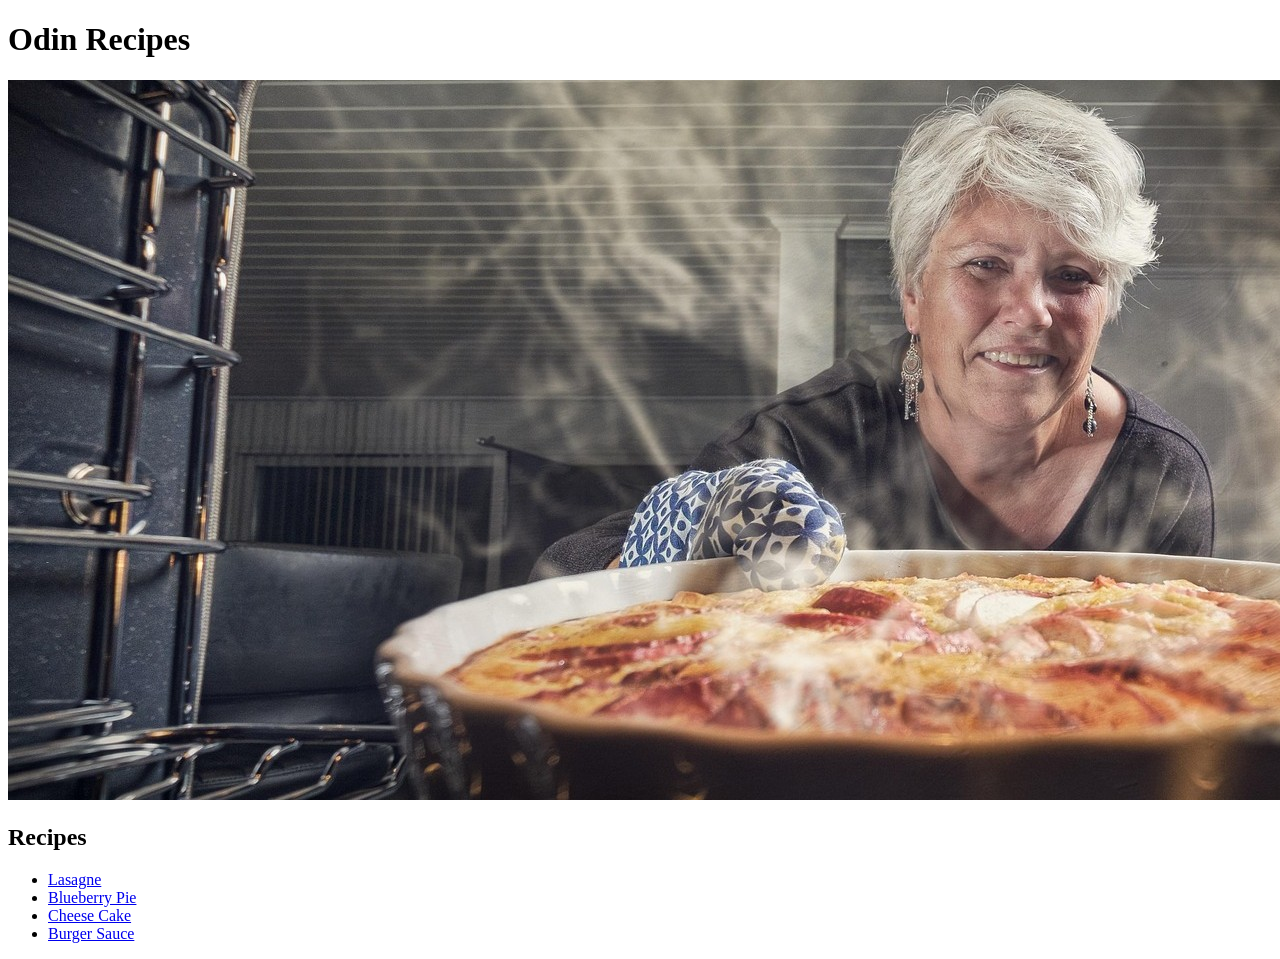
<file: index.html>
<!DOCTYPE html>
<html lang="en">
  <head>
    <meta charset="UTF-8" />
    <meta name="viewport" content="width=device-width, initial-scale=1.0" />
    <title>Recipes</title>
  </head>
  <body>
    <h1>Odin Recipes</h1>
    <img src="./assets/banner.jpg" alt="banner image" />

    <h2>Recipes</h2>
    <ul>
      <li><a href="./recipes/lasagna.html">Lasagne</a></li>
      <li><a href="./recipes/blueberry-pie.html">Blueberry Pie</a></li>
      <li><a href="./recipes/cheese-cake.html">Cheese Cake</a></li>
      <li><a href="./recipes/burger-sauce.html">Burger Sauce </a></li>
    </ul>
  </body>
</html>
</file>
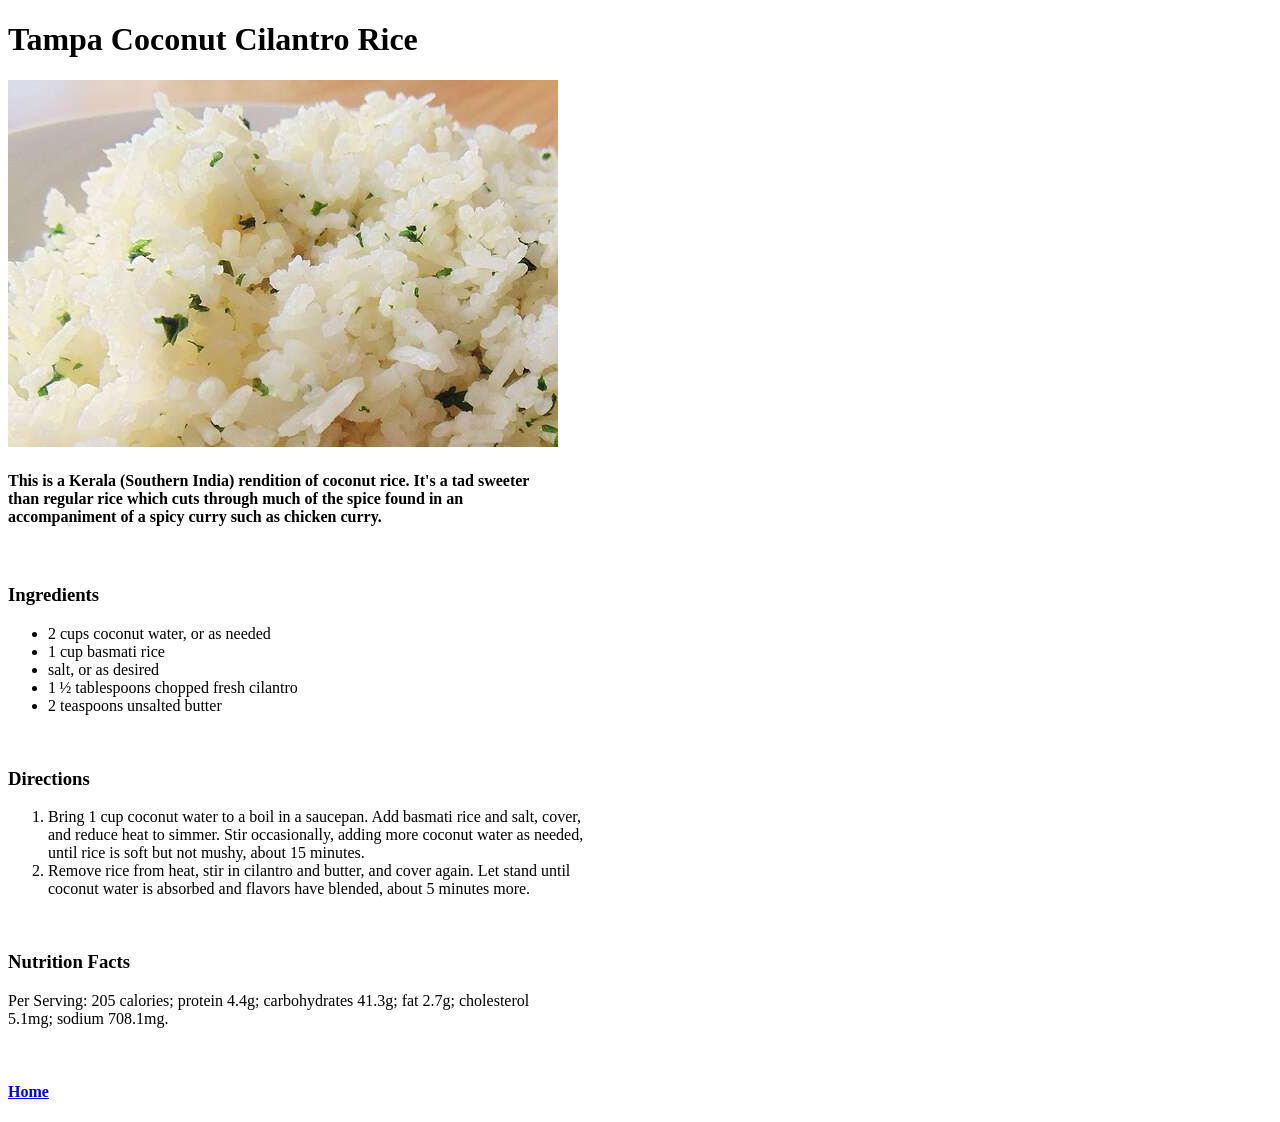
<file: recipes/coconutrice.html>
<!DOCTYPE html>
<html lang="en">
    <head>
        <meta charset="UTF-8">
        <link rel="stylesheet" href="./coconutrice.css">
        <title>Kerala Coconut Rice</title>
    </head>
    <body>
        <h1>Tampa Coconut Cilantro Rice</h1>
        <img src="coconutrice.jpg">
        <h4 class="intro">This is a Kerala (Southern India) rendition of coconut rice. It's a tad sweeter than regular rice which cuts through much of the spice found in an accompaniment of a spicy curry such as chicken curry.</h4>
        <br>
        <h3>Ingredients</h3>
        <ul class="list">
            <li>2 cups coconut water, or as needed</li>
            <li>1 cup basmati rice</li>
            <li>salt, or as desired</li>
            <li>1 ½ tablespoons chopped fresh cilantro</li>
            <li>2 teaspoons unsalted butter</li>
        </ul>
        <br>
        <h3>Directions</h3>
        <ol class="list">
            <li>Bring 1 cup coconut water to a boil in a saucepan. Add basmati rice and salt, cover, and reduce heat to simmer. Stir occasionally, adding more coconut water as needed, until rice is soft but not mushy, about 15 minutes.</li>
            <li>Remove rice from heat, stir in cilantro and butter, and cover again. Let stand until coconut water is absorbed and flavors have blended, about 5 minutes more.</li>
        </ol>
        <br>
        <h3>Nutrition Facts</h3>
        <p class="para">Per Serving: 205 calories; protein 4.4g; carbohydrates 41.3g; fat 2.7g; cholesterol 5.1mg; sodium 708.1mg.</p>
        <br>
        <a href="../index.html"><h4>Home</h4></a>
    </body>
</html>
</file>
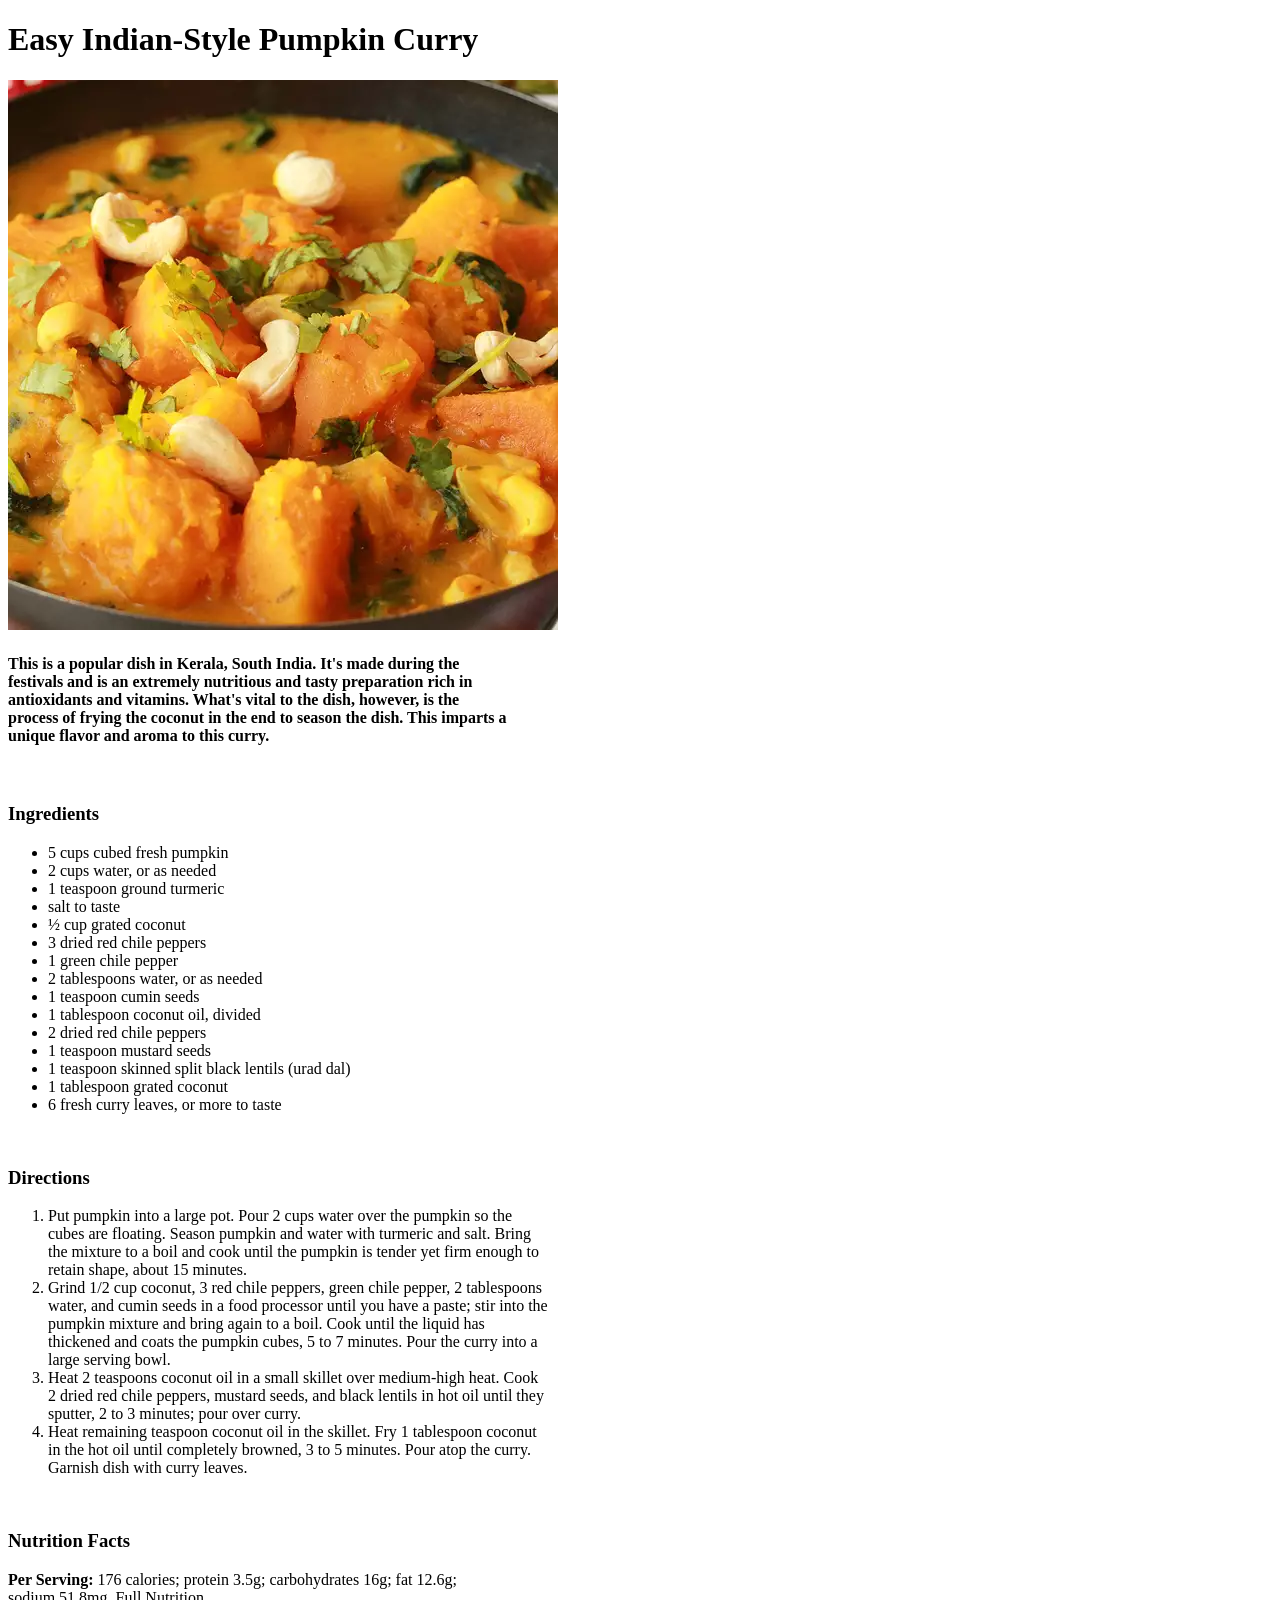
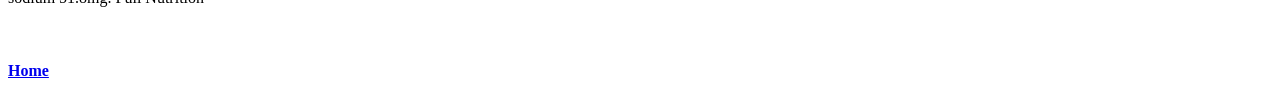
<file: recipes/PumpkinCurry.html>
<!DOCTYPE html>
<html lang="en">
    <head>
        <meta charset="UTF-8">
        <title>Pumpkin Curry</title>
        <link rel="stylesheet" href="./PumpkinCurry.css">
    </head>
    <body>
        <h1>Easy Indian-Style Pumpkin Curry</h1>
        <img src="PumpkinCurry.webp">
        <h4 class="intro">This is a popular dish in Kerala, South India. It's made during the festivals and is an extremely nutritious and tasty preparation rich in antioxidants and vitamins. What's vital to the dish, however, is the process of frying the coconut in the end to season the dish. This imparts a unique flavor and aroma to this curry.</h4>
        <br>
        <h3>Ingredients</h3>
        <ul class="list">
            <li>5 cups cubed fresh pumpkin</li>
            <li>2 cups water, or as needed</li>
            <li>1 teaspoon ground turmeric</li>
            <li>salt to taste</li>
            <li>½ cup grated coconut</li>
            <li>3 dried red chile peppers</li>
            <li>1 green chile pepper</li>
            <li>2 tablespoons water, or as needed</li>
            <li>1 teaspoon cumin seeds</li>
            <li>1 tablespoon coconut oil, divided</li>
            <li>2 dried red chile peppers</li>
            <li>1 teaspoon mustard seeds</li>
            <li>1 teaspoon skinned split black lentils (urad dal)</li>
            <li>1 tablespoon grated coconut</li>
            <li>6 fresh curry leaves, or more to taste</li>
        </ul>
        <br>
        <h3>Directions</h3>
        <ol class="list">
            <li>Put pumpkin into a large pot. Pour 2 cups water over the pumpkin so the cubes are floating. Season pumpkin and water with turmeric and salt. Bring the mixture to a boil and cook until the pumpkin is tender yet firm enough to retain shape, about 15 minutes.</li>
            <li>Grind 1/2 cup coconut, 3 red chile peppers, green chile pepper, 2 tablespoons water, and cumin seeds in a food processor until you have a paste; stir into the pumpkin mixture and bring again to a boil. Cook until the liquid has thickened and coats the pumpkin cubes, 5 to 7 minutes. Pour the curry into a large serving bowl.</li>
            <li>Heat 2 teaspoons coconut oil in a small skillet over medium-high heat. Cook 2 dried red chile peppers, mustard seeds, and black lentils in hot oil until they sputter, 2 to 3 minutes; pour over curry.</li>
            <li>Heat remaining teaspoon coconut oil in the skillet. Fry 1 tablespoon coconut in the hot oil until completely browned, 3 to 5 minutes. Pour atop the curry. Garnish dish with curry leaves.</li>
        </ol>
        <br>
        <h3>Nutrition Facts</h3>
        <p class="para"><b>Per Serving:</b> 176 calories; protein 3.5g; carbohydrates 16g; fat 12.6g; sodium 51.8mg. Full Nutrition</p>
        <br>
        <a href="../index.html"><h4>Home</h4></a>
    </body>
</html>
</file>
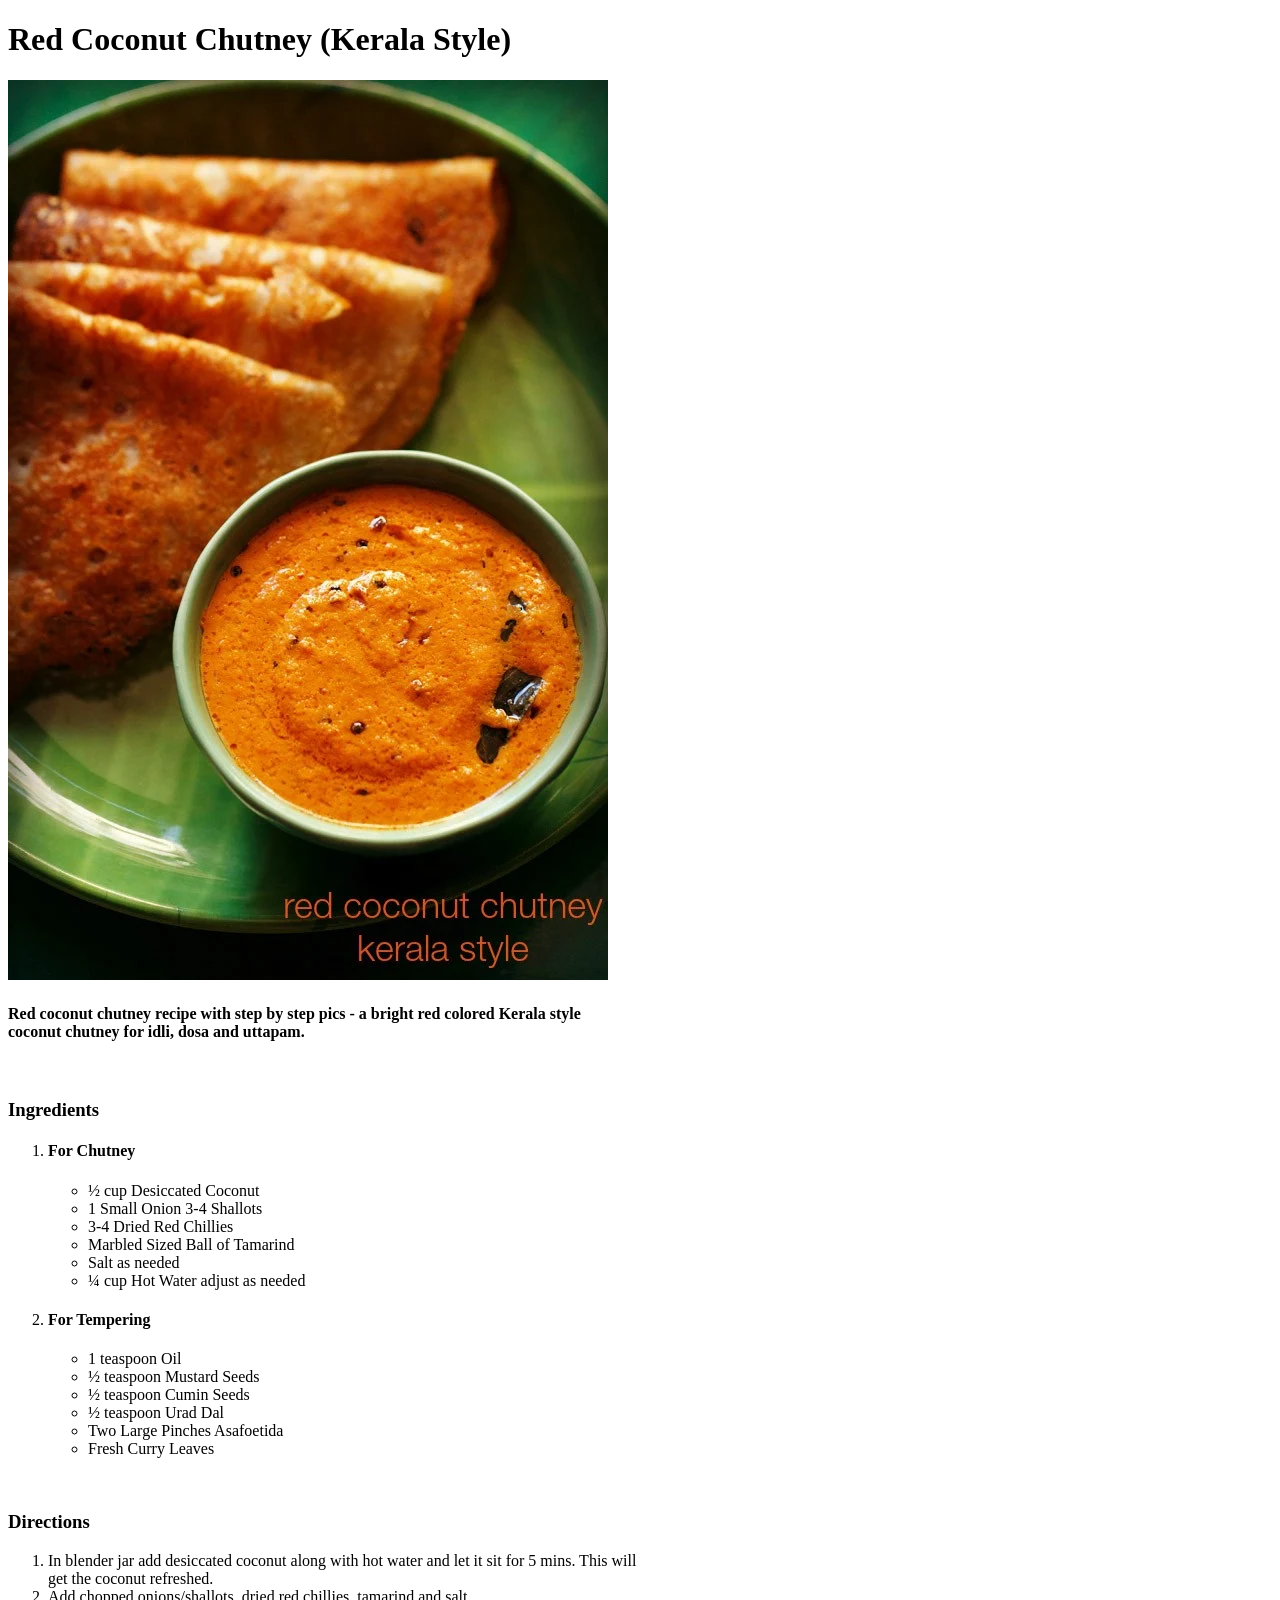
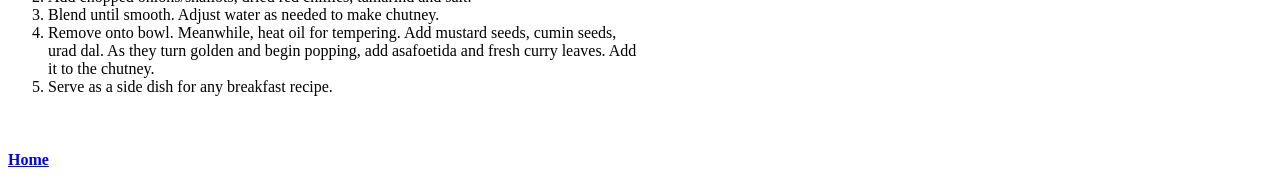
<file: recipes/RedChutney.html>
<!DOCTYPE html>
<html lang="en">
    <head>
        <meta charset="UTF-8">
        <link rel="stylesheet" href="./RedChutney.css">
        <title>Red Chutney</title>
    </head>
    <body>
        <h1>Red Coconut Chutney (Kerala Style)</h1>
        <img src="RedChutney.webp">
        <h4 class="intro">Red coconut chutney recipe with step by step pics - a bright red colored Kerala style coconut chutney for idli, dosa and uttapam.</h4>
        <br>
        <h3>Ingredients</h3>
        <ol>
            <li><h4>For Chutney</h4>
            <ul class="list">
                <li>½ cup Desiccated Coconut</li>
                <li>1 Small Onion 3-4 Shallots</li>
                <li>3-4 Dried Red Chillies</li>
                <li>Marbled Sized Ball of Tamarind</li>
                <li>Salt as needed</li>
                <li>¼ cup Hot Water adjust as needed</li>
            </ul></li>
            <li><h4>For Tempering</h4>
            <ul class="list">
                <li>1 teaspoon Oil</li>
                <li>½ teaspoon Mustard Seeds</li>
                <li>½ teaspoon Cumin Seeds</li>
                <li>½ teaspoon Urad Dal</li>
                <li>Two Large Pinches Asafoetida</li>
                <li>Fresh Curry Leaves</li>
            </ul></li>
        </ol>
        <br>
        <h3>Directions</h3>
        <ol class="list">
            <li>In blender jar add desiccated coconut along with hot water and let it sit for 5 mins. This will get the coconut refreshed.</li>
            <li>Add chopped onions/shallots, dried red chillies, tamarind and salt.</li>
            <li>Blend until smooth. Adjust water as needed to make chutney.</li>
            <li>Remove onto bowl. Meanwhile, heat oil for tempering. Add mustard seeds, cumin seeds, urad dal. As they turn golden and begin popping, add asafoetida and fresh curry leaves. Add it to the chutney.</li>
            <li>Serve as a side dish for any breakfast recipe.</li>
        </ol>
        <br>
        <a href="../index.html"><h4>Home</h4></a>
    </body>
</html>
</file>
<file: recipes/coconutrice.css>
/* coconutrice.css */

.intro,
.list,
.para{
    width: 540px;
}
</file>
<file: recipes/PumpkinCurry.css>
.intro,
.list,
.para{
    width: 500px;
}
</file>
<file: recipes/RedChutney.css>
.intro,
.list{
    width: 600px;
}
</file>
